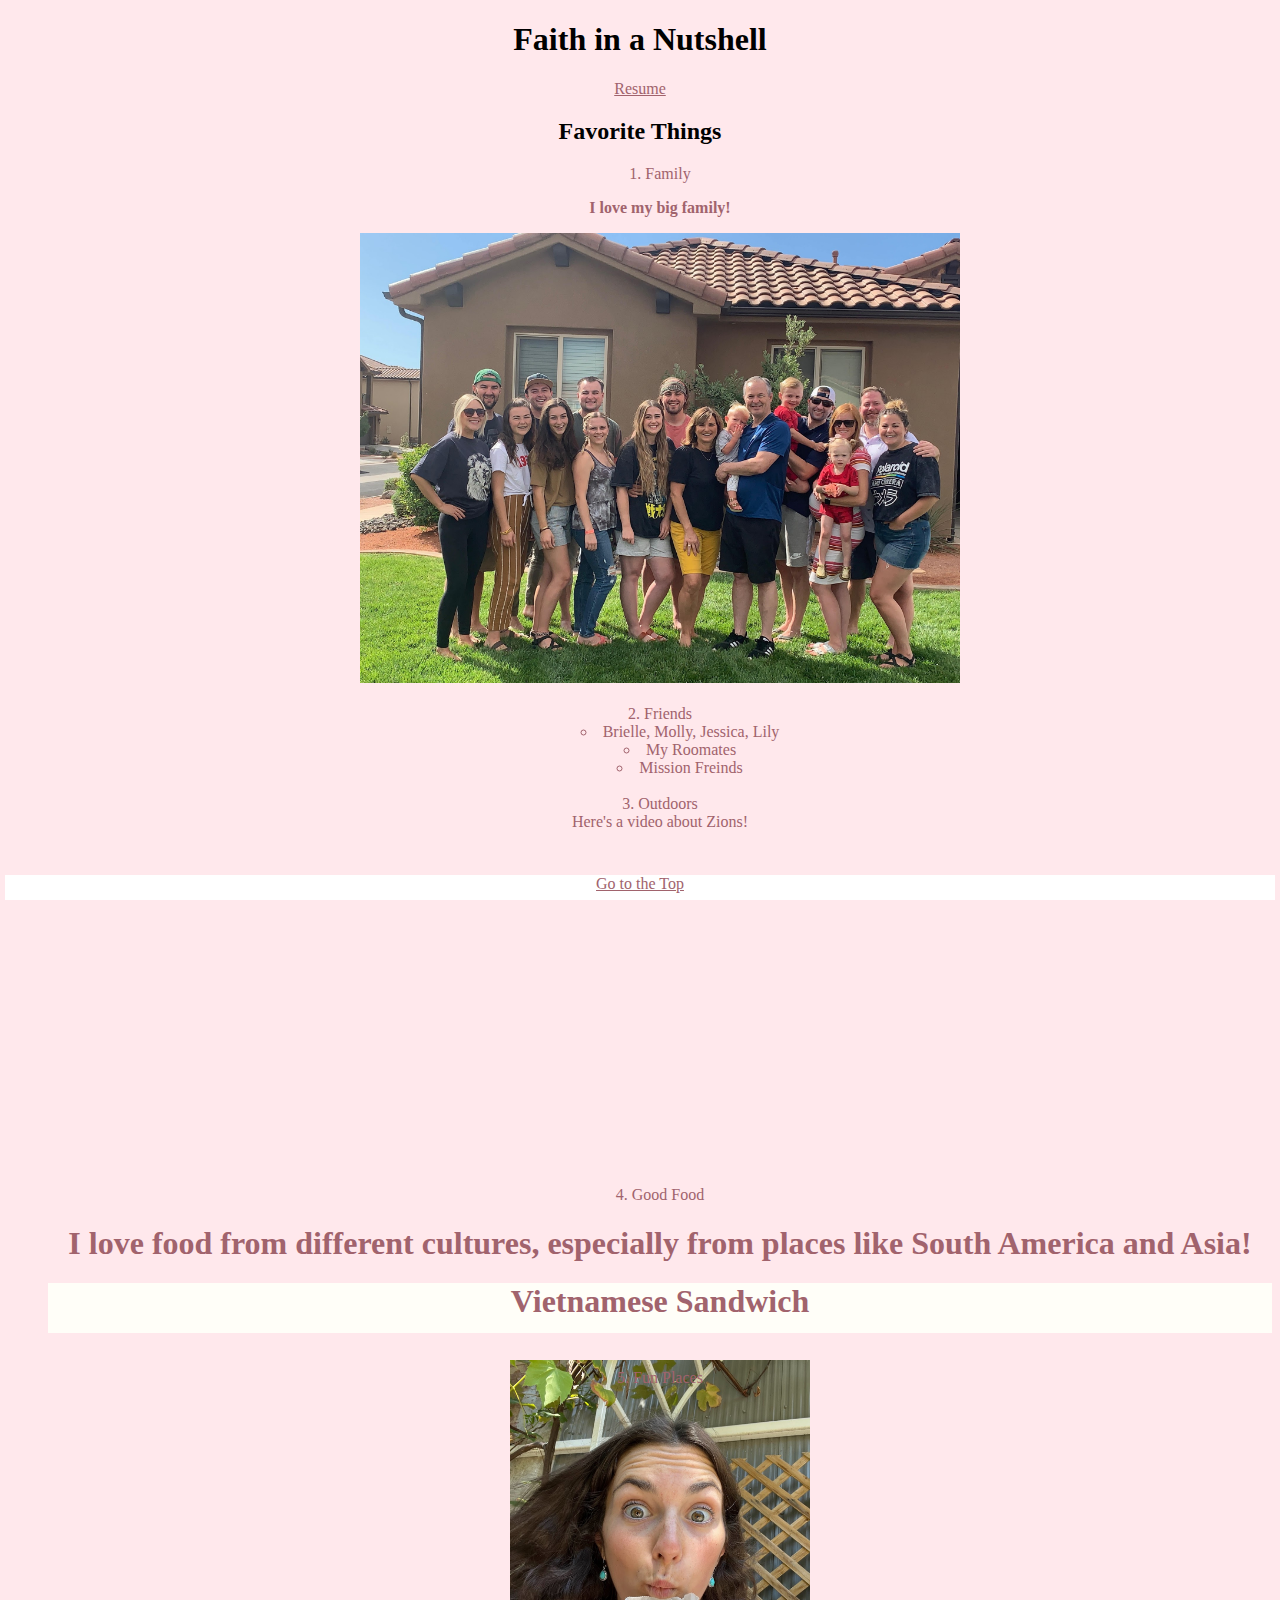
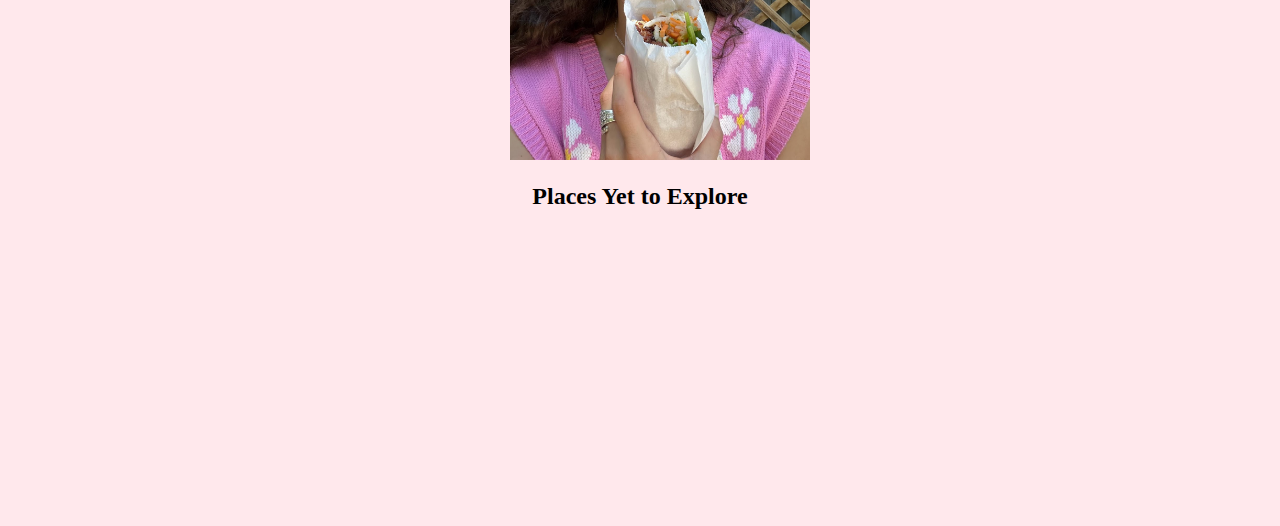
<file: sctach.html>
<!DOCTYPE html>
<html lang="en">
<head>
    <meta charset="UTF-8">
    <meta http-equiv="X-UA-Compatible" content="IE=edge">
    <meta name="viewport" content="width=device-width, initial-scale=1.0">
    <link rel="stylesheet" type="text/css" href="./css/scratchstyles.css">
    <title>About Faith Elizabeth Call</title>
</head>
<body>
    <h1 id="top">Faith in a Nutshell</h1>
    <a href =http://127.0.0.1:5500/index.html#!>Resume</a>
    <h2>Favorite Things</h2>
    <ol>
        <li>Family</li>
<p style="font-weight: bold;" > I love my big family!</p>
<img src="images/family.jpg" alt="Family" width="600">
<br>
<br>
        <li>Friends</li>
        <ul>
            <li>Brielle, Molly, Jessica, Lily</li>
            <li>My Roomates</li>
            <li>Mission Freinds</li>
        </ul>
        <br>
        <li>Outdoors</li>
        <a>Here's a video about Zions!</a>
        <br>
        <iframe width="560" height="315" src="https://www.youtube.com/embed/WkILH17TYm4" title="YouTube video player" frameborder="0" allow="accelerometer; autoplay; clipboard-write; encrypted-media; gyroscope; picture-in-picture; web-share" allowfullscreen></iframe>
        <br>
        <br>
        <br>
        <li>Good Food</li>
        <div class="common header">
            <h1> I love food from different cultures, especially from places like South America and Asia!</h1>
            <div class="trying">
                <h1>Vietnamese Sandwich</h1>
                <br>
                <img src="images/sandwich.jpg" alt="Vietnamese" width=" 300">
            </div>
        </div>
        <br>
        <br>
        <li>Fun Places</li>
    </ol>
    <br>
<br>
<br>
<br>
<br>
<br>
<br>
<br>
<br>
<br>
<br>
<br>
<br>
<br>
<br>
<br>
<br>
<br>
<br>
<br>
    <h2>Places Yet to Explore</h2>
    <div class='tableauPlaceholder' id='viz1681787356818' style='position: relative'><noscript><a href='#'><img alt='San Francisco Airport Dashboard ' src='https:&#47;&#47;public.tableau.com&#47;static&#47;images&#47;Ta&#47;TablueaProject&#47;SanFranciscoAirportDashboard&#47;1_rss.png' style='border: none' /></a></noscript><object class='tableauViz'  style='display:none;'><param name='host_url' value='https%3A%2F%2Fpublic.tableau.com%2F' /> <param name='embed_code_version' value='3' /> <param name='site_root' value='' /><param name='name' value='TablueaProject&#47;SanFranciscoAirportDashboard' /><param name='tabs' value='no' /><param name='toolbar' value='yes' /><param name='static_image' value='https:&#47;&#47;public.tableau.com&#47;static&#47;images&#47;Ta&#47;TablueaProject&#47;SanFranciscoAirportDashboard&#47;1.png' /> <param name='animate_transition' value='yes' /><param name='display_static_image' value='yes' /><param name='display_spinner' value='yes' /><param name='display_overlay' value='yes' /><param name='display_count' value='yes' /><param name='language' value='en-US' /></object></div>                <script type='text/javascript'>                    var divElement = document.getElementById('viz1681787356818');                    var vizElement = divElement.getElementsByTagName('object')[0];                    if ( divElement.offsetWidth > 800 ) { vizElement.style.minWidth='420px';vizElement.style.maxWidth='650px';vizElement.style.width='100%';vizElement.style.minHeight='587px';vizElement.style.maxHeight='887px';vizElement.style.height=(divElement.offsetWidth*0.5)+'px';} else if ( divElement.offsetWidth > 500 ) { vizElement.style.minWidth='420px';vizElement.style.maxWidth='650px';vizElement.style.width='100%';vizElement.style.minHeight='587px';vizElement.style.maxHeight='887px';vizElement.style.height=(divElement.offsetWidth*0.75)+'px';} else { vizElement.style.width='100%';vizElement.style.height='3377px';}var scriptElement = document.createElement('script');scriptElement.src = 'https://public.tableau.com/javascripts/api/viz_v1.js';vizElement.parentNode.insertBefore(scriptElement, vizElement);</script>
<br>
<br>
<br>
<br>
<br>
<br>
<br>
<br>
<br>
<br>
<br>
<br>
<br>
<br>
<br>
<br>
<div class="common footer"><a href="#top">Go to the Top</a></div>
</body>
</html>
</file>
<file: css/scratchstyles.css>
body {
    background-color:rgb(255, 232, 236);
    text-align: center;
}

ol{
    list-style-position: inside;
    color: rgb(161, 99, 109);
    font-family:Cambria, Cochin, Georgia, Times, 'Times New Roman', serif
}
ul{
    list-style-position: inside;
    color: rgb(161, 99, 109);
}
a{
    color: rgb(161, 99, 109);
}

.footer{
    background-color: rgb(255, 255, 255);
    color: black;
    height: 25px;
    position: fixed;
    bottom: 0px;
    right: 5px;
    left: 5px;
}

.common{
    text-align: center;
    font-family: Cambria, Cochin, Georgia, Times, 'Times New Roman', serif;
}

.trying{
    background-color:rgb(255, 254, 248);
    height: 50px;
}
</file>
